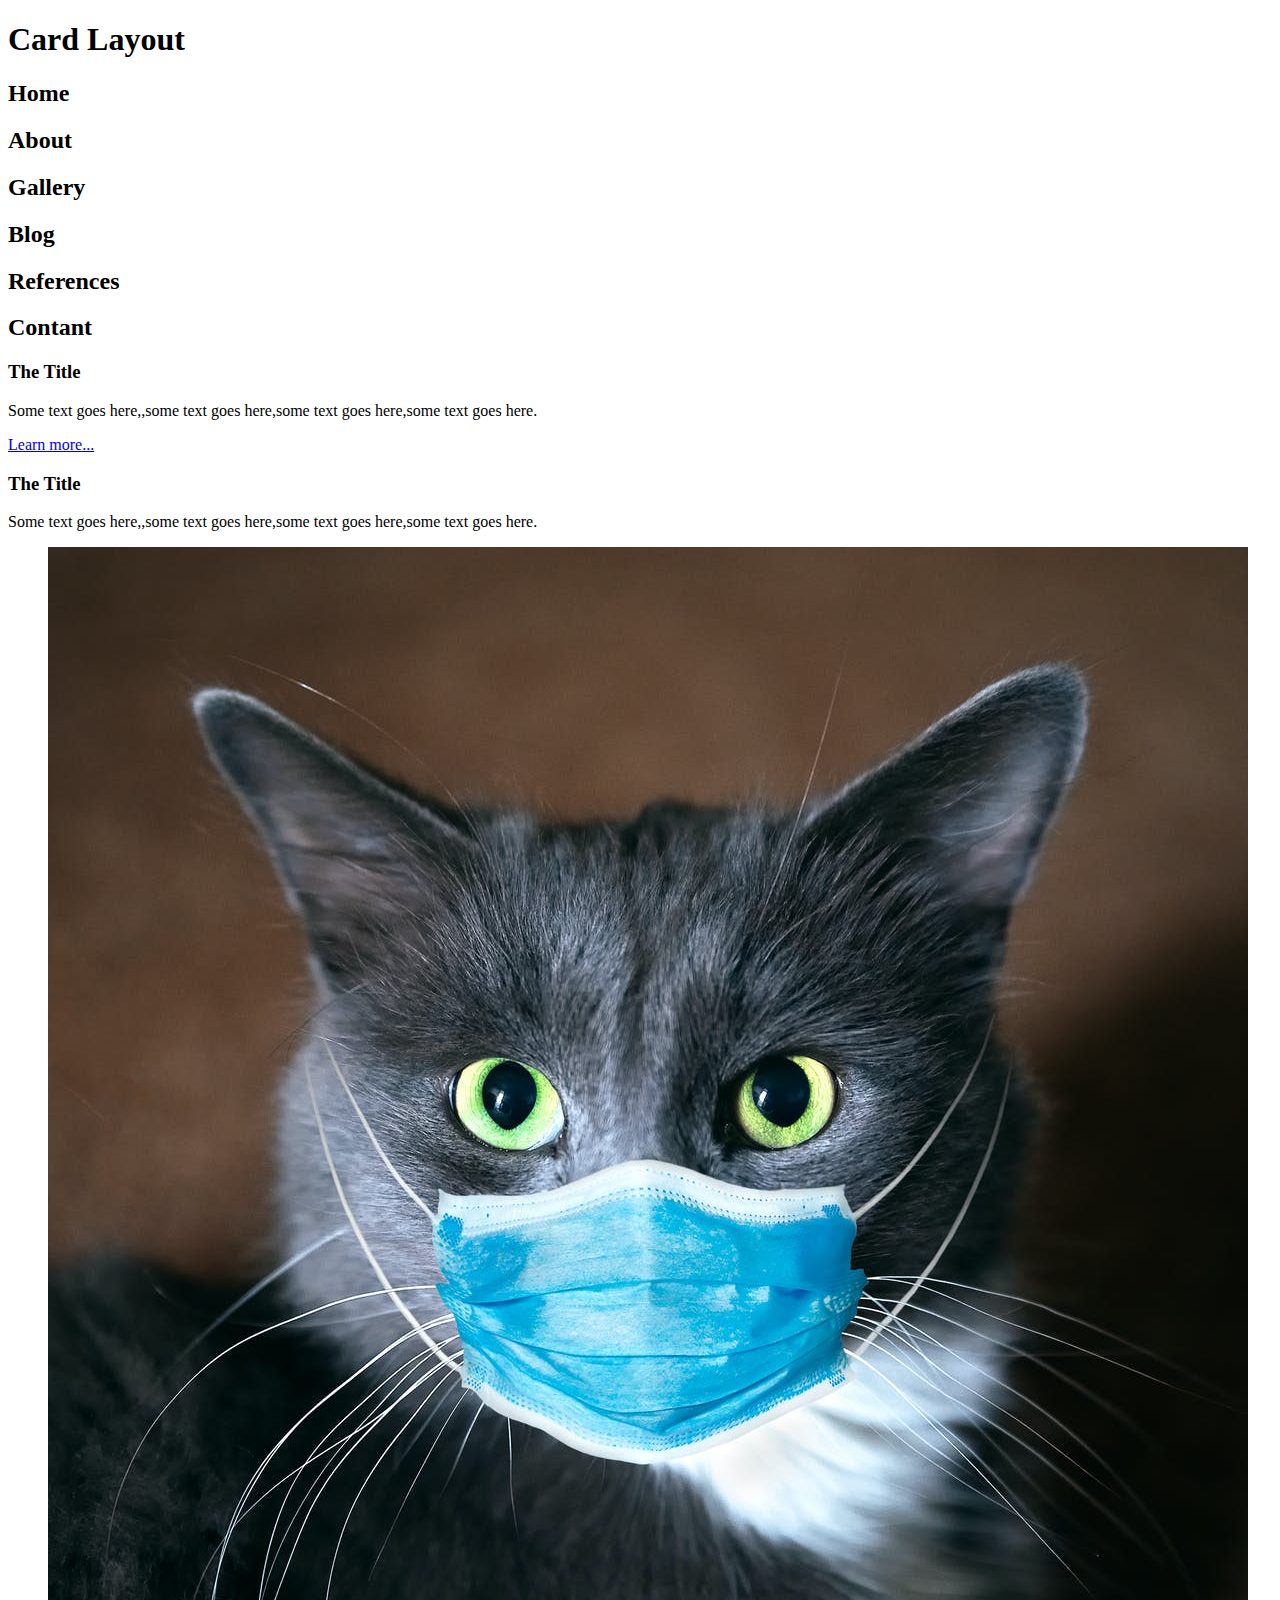
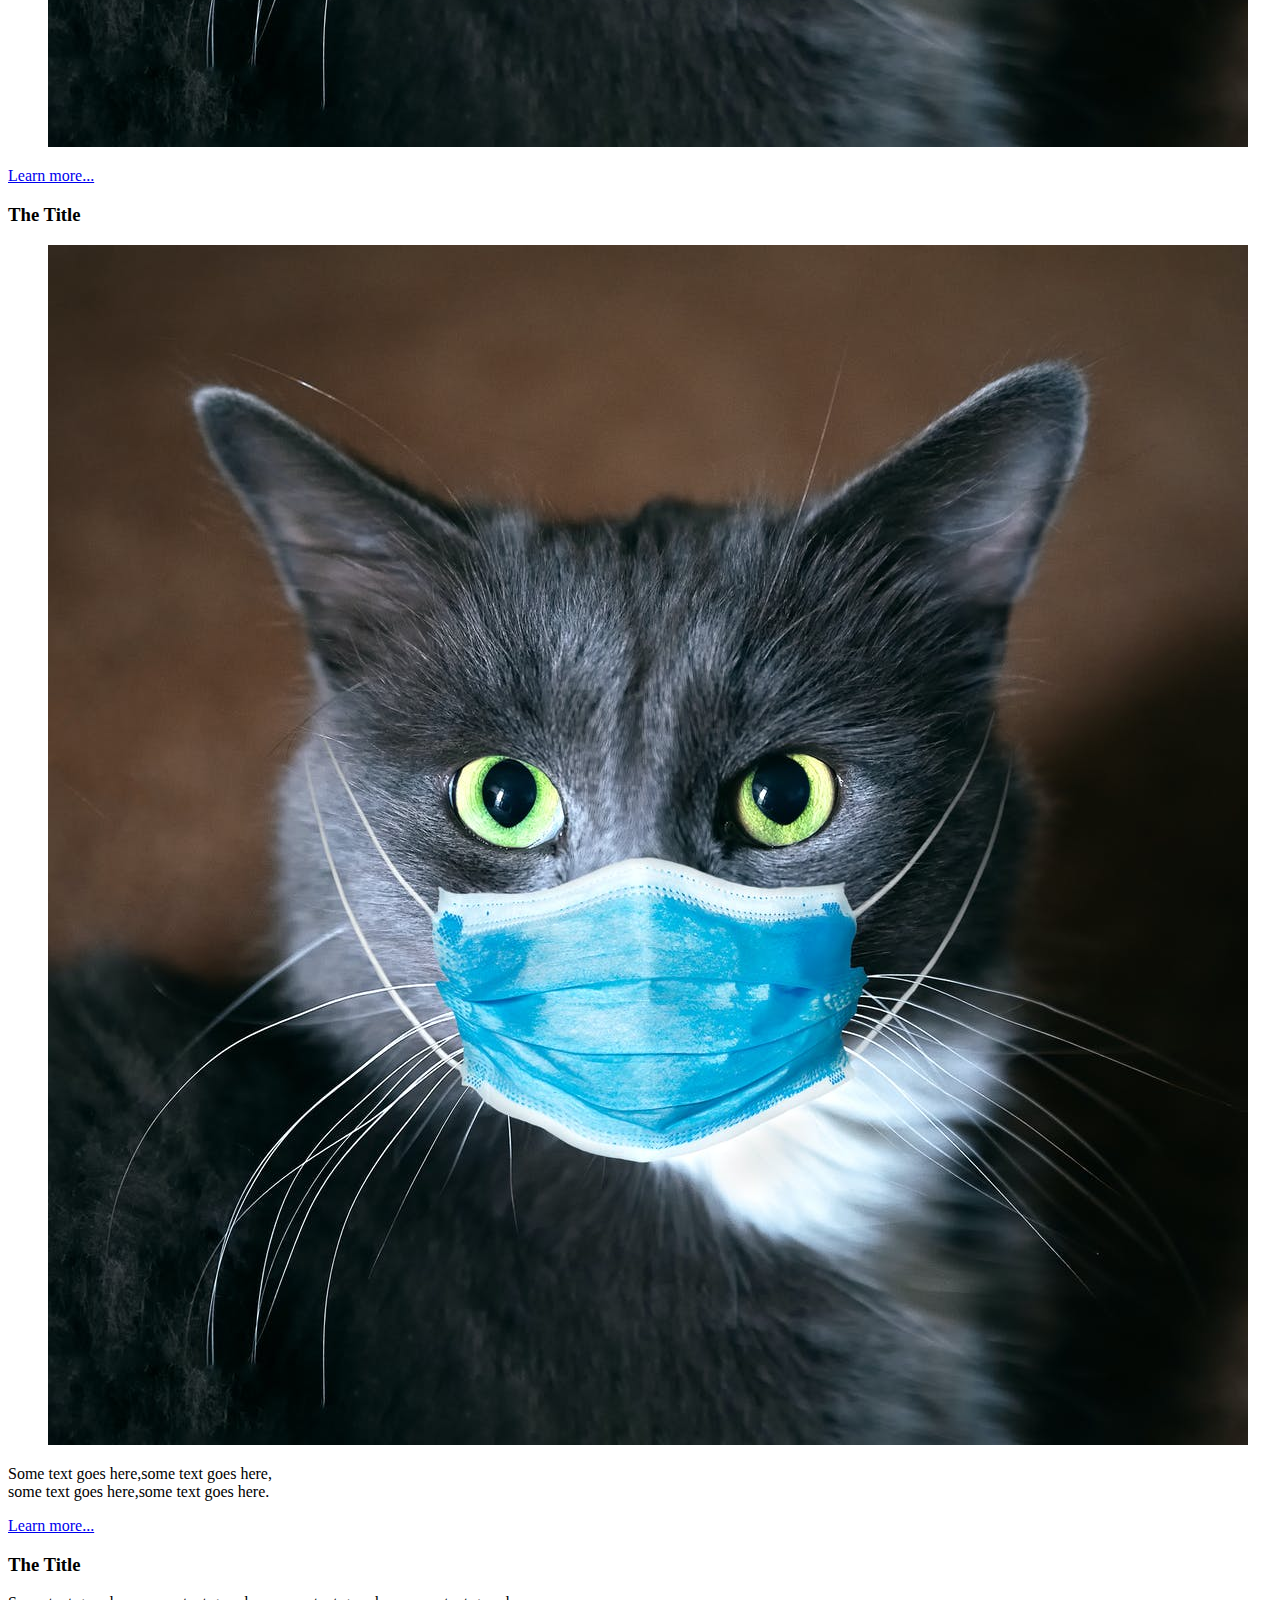
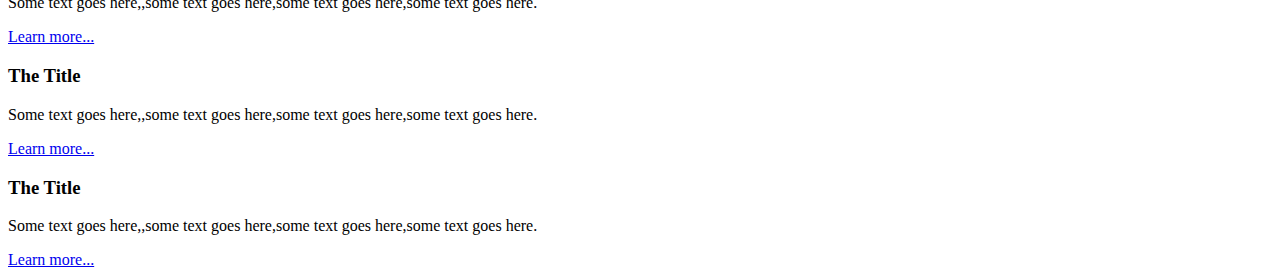
<file: block-BHaacw/assets/index.html>
<!DOCTYPE html>
<html lang="en">
<head>
    <meta charset="UTF-8">
    <meta http-equiv="X-UA-Compatible" content="IE=edge">
    <meta name="viewport" content="width=device-width, initial-scale=1.0">
    <link rel="stylesheet" href="C:\Users\sreeee\Desktop\Altcampus\TA-STYLE-CSS-Grid-THaaao\block-BHaacw\assets\stylesheet\style.css">
    <title>Document</title>
</head>
<body>
    <header class="header">
        <h1>Card Layout</h1>
        <div class=" header-container border-top">
            <h2>Home</h2>
            <h2>About</h2>
            <h2>Gallery</h2>
            <h2>Blog</h2>
            <h2>References</h2>
            <h2>Contant</h2>
        </div>

    </header>
    <main>
        <div class="main-container">

            <div class="col1">

            
                <div class="item1 border-top">
                    <h3>The Title</h3>
                    <p>Some text goes here,,some text goes here,some text goes here,some text goes here.</p>
                    <a href="#">Learn more...</a>
                </div>
                <div class="item2 border-top">
                    <h3>The Title</h3>
                    <p>Some text goes here,,some text goes here,some text goes here,some text goes here.</p>
                    <figure>
                        <img src="../assets/image/cat.jpg" alt="1">
                    </figure>
                    <a href="#">Learn more...</a>
                </div>
            </div>
            <div class="item4 col2 border-top">
                <h3>The Title</h3>
                <figure>
                    <img src="../assets/image/cat.jpg" alt="1">
                </figure>
                <p>Some text goes here,some text goes here,<br>some text goes here,some text goes here.</p>
                <a href="#">Learn more...</a>
            </div>
            <div class="col3">

        
                <div class="item3 border-top">
                    <h3>The Title</h3>
                    <p>Some text goes here,,some text goes here,some text goes here,some text goes here.</p>
                    <a href="#">Learn more...</a>
                </div>
            
                <div class="item5 "> 
                    <h3>The Title</h3>
                    <p>Some text goes here,,some text goes here,some text goes here,some text goes here.</p>
                    <a href="#">Learn more...</a></div>
                <div class="item6 border-top">
                    <h3>The Title</h3>
                    <p>Some text goes here,,some text goes here,some text goes here,some text goes here.</p>
                    <a href="#">Learn more...</a>
                </div>
            </div>
        </div>



    </main>
    
</body>
</html>
</file>
